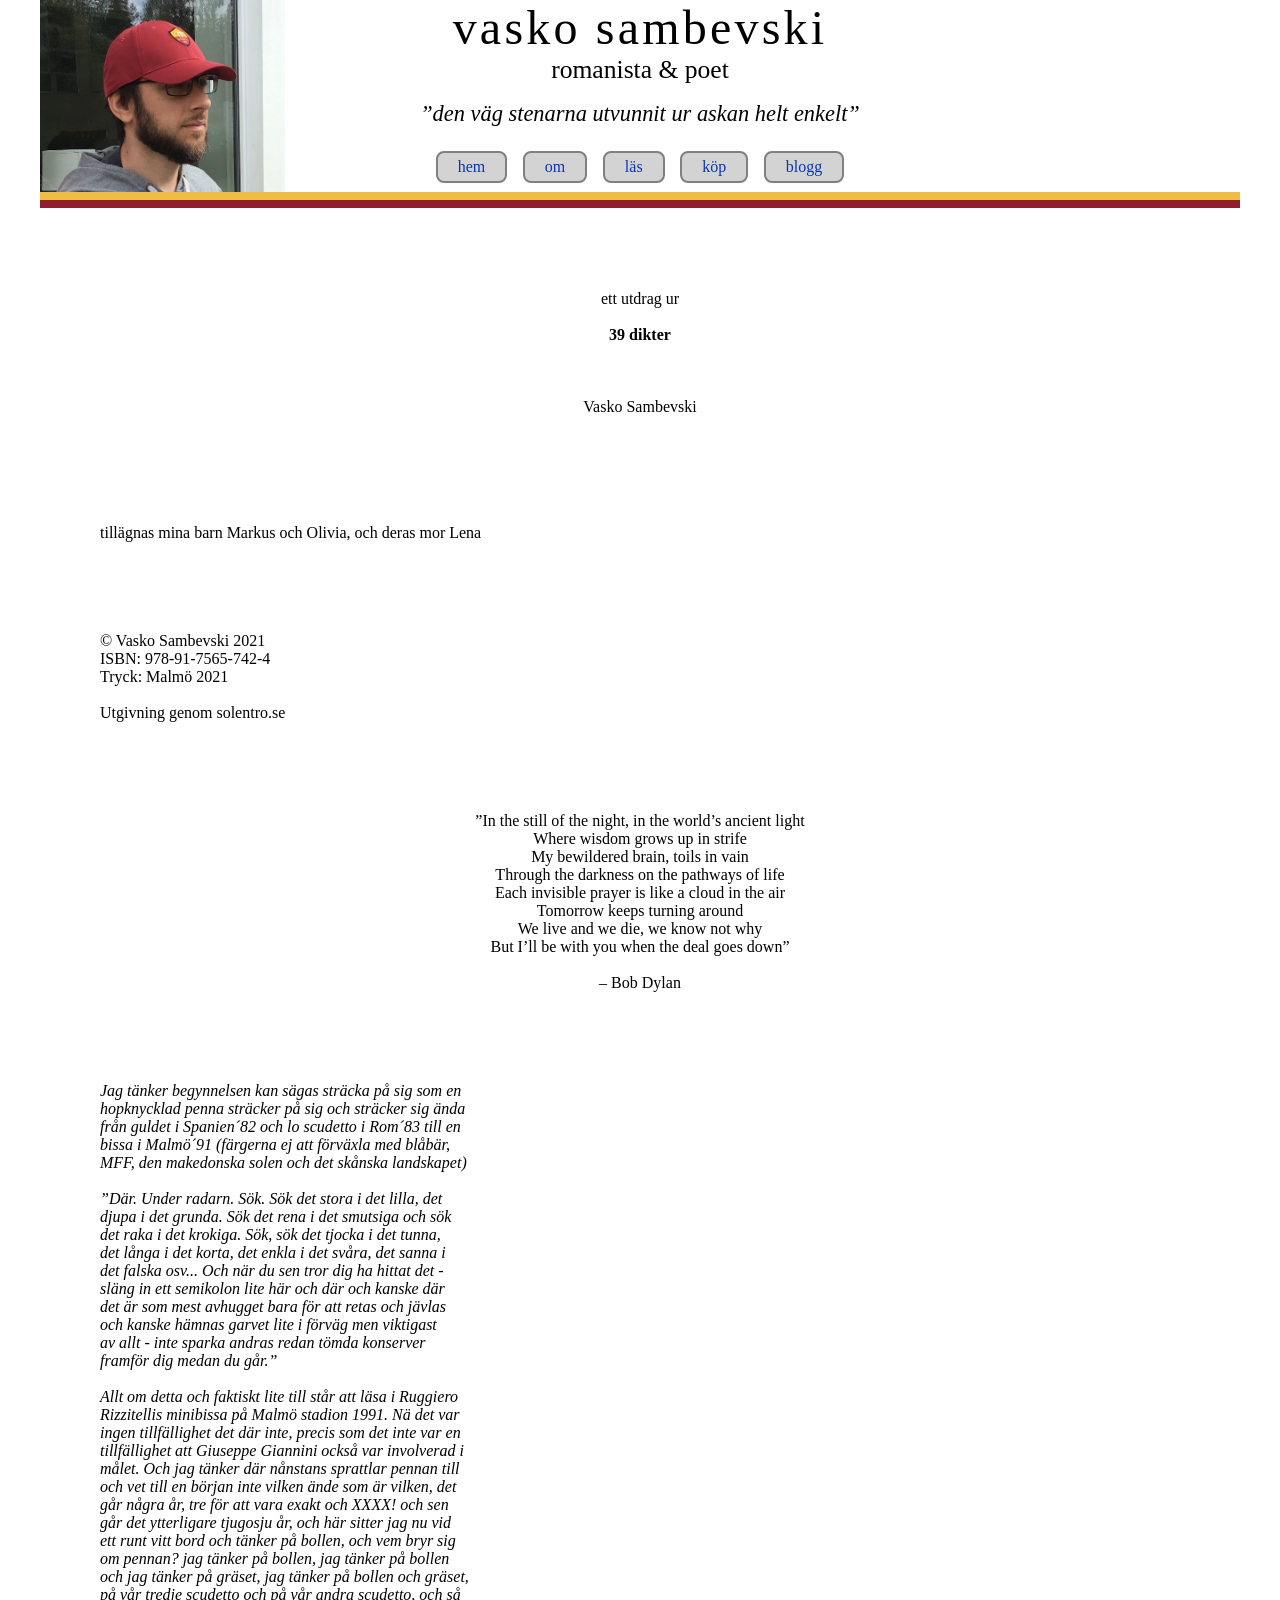
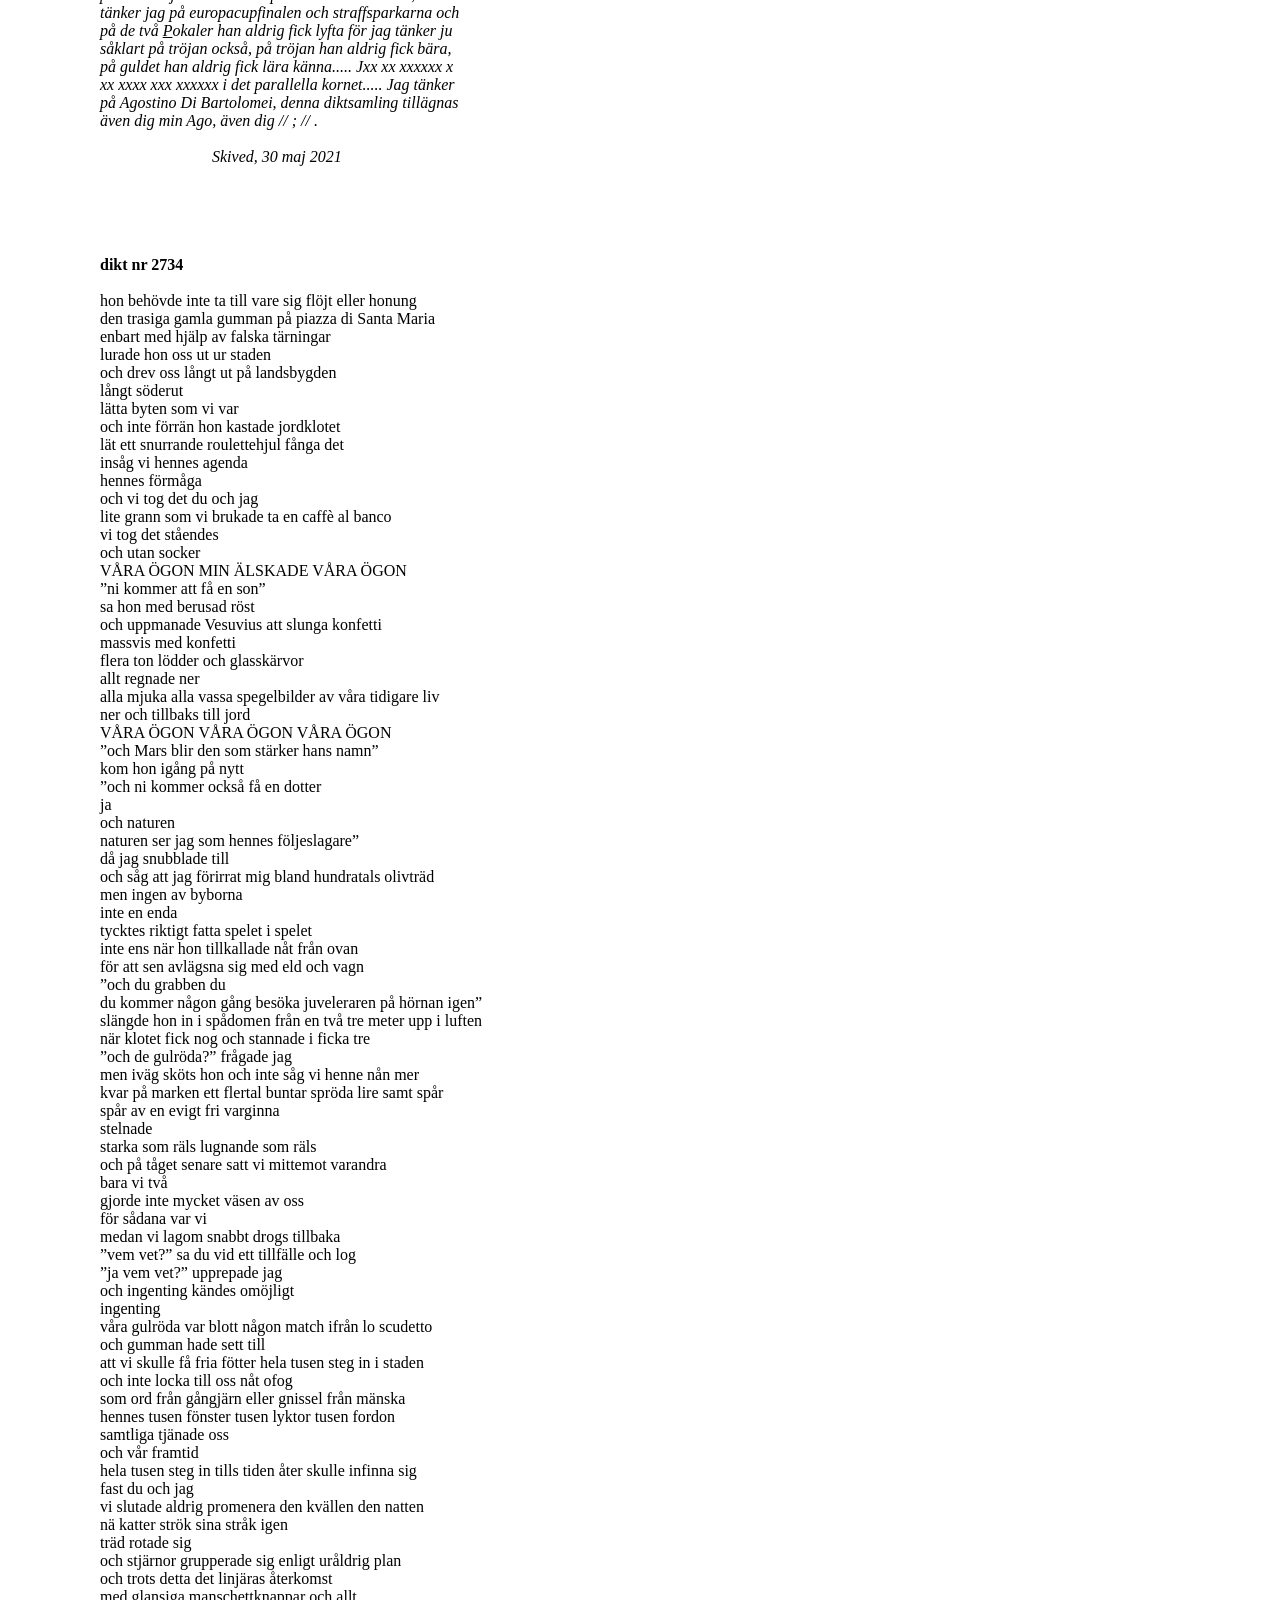
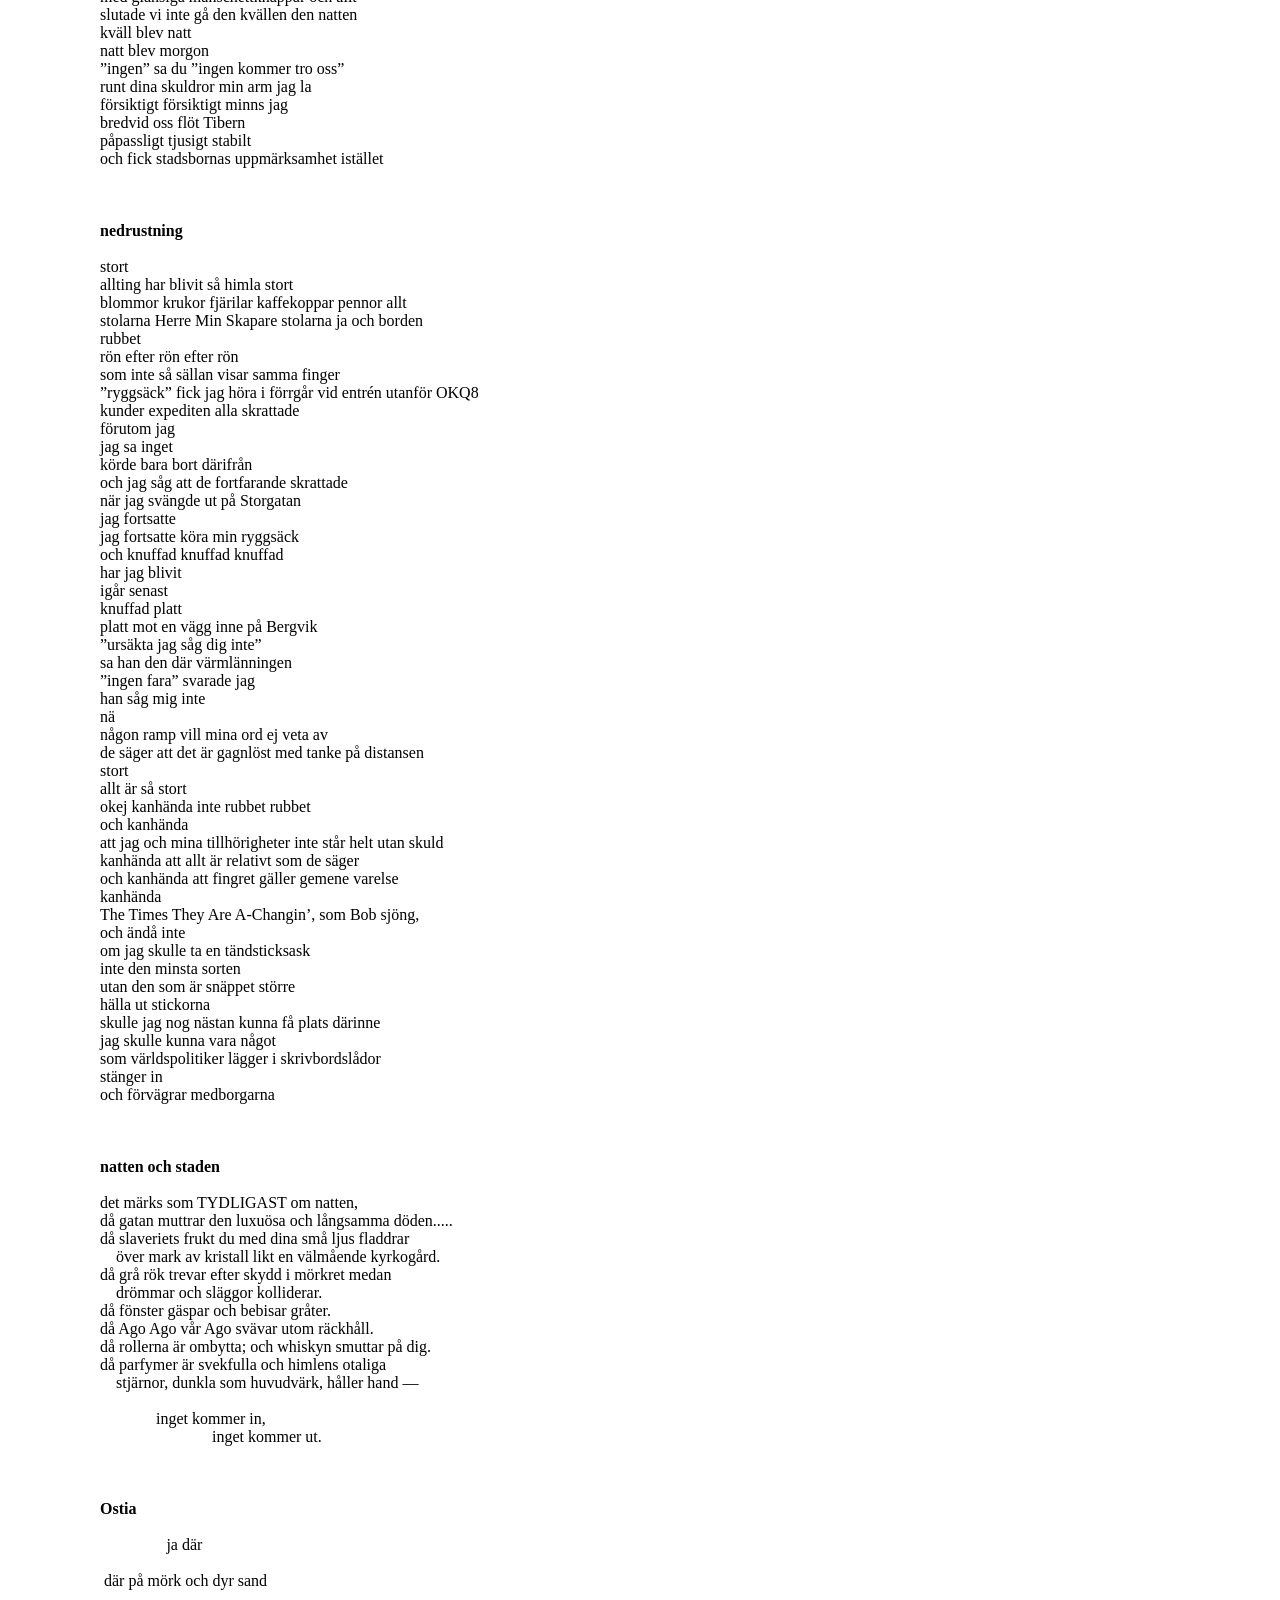
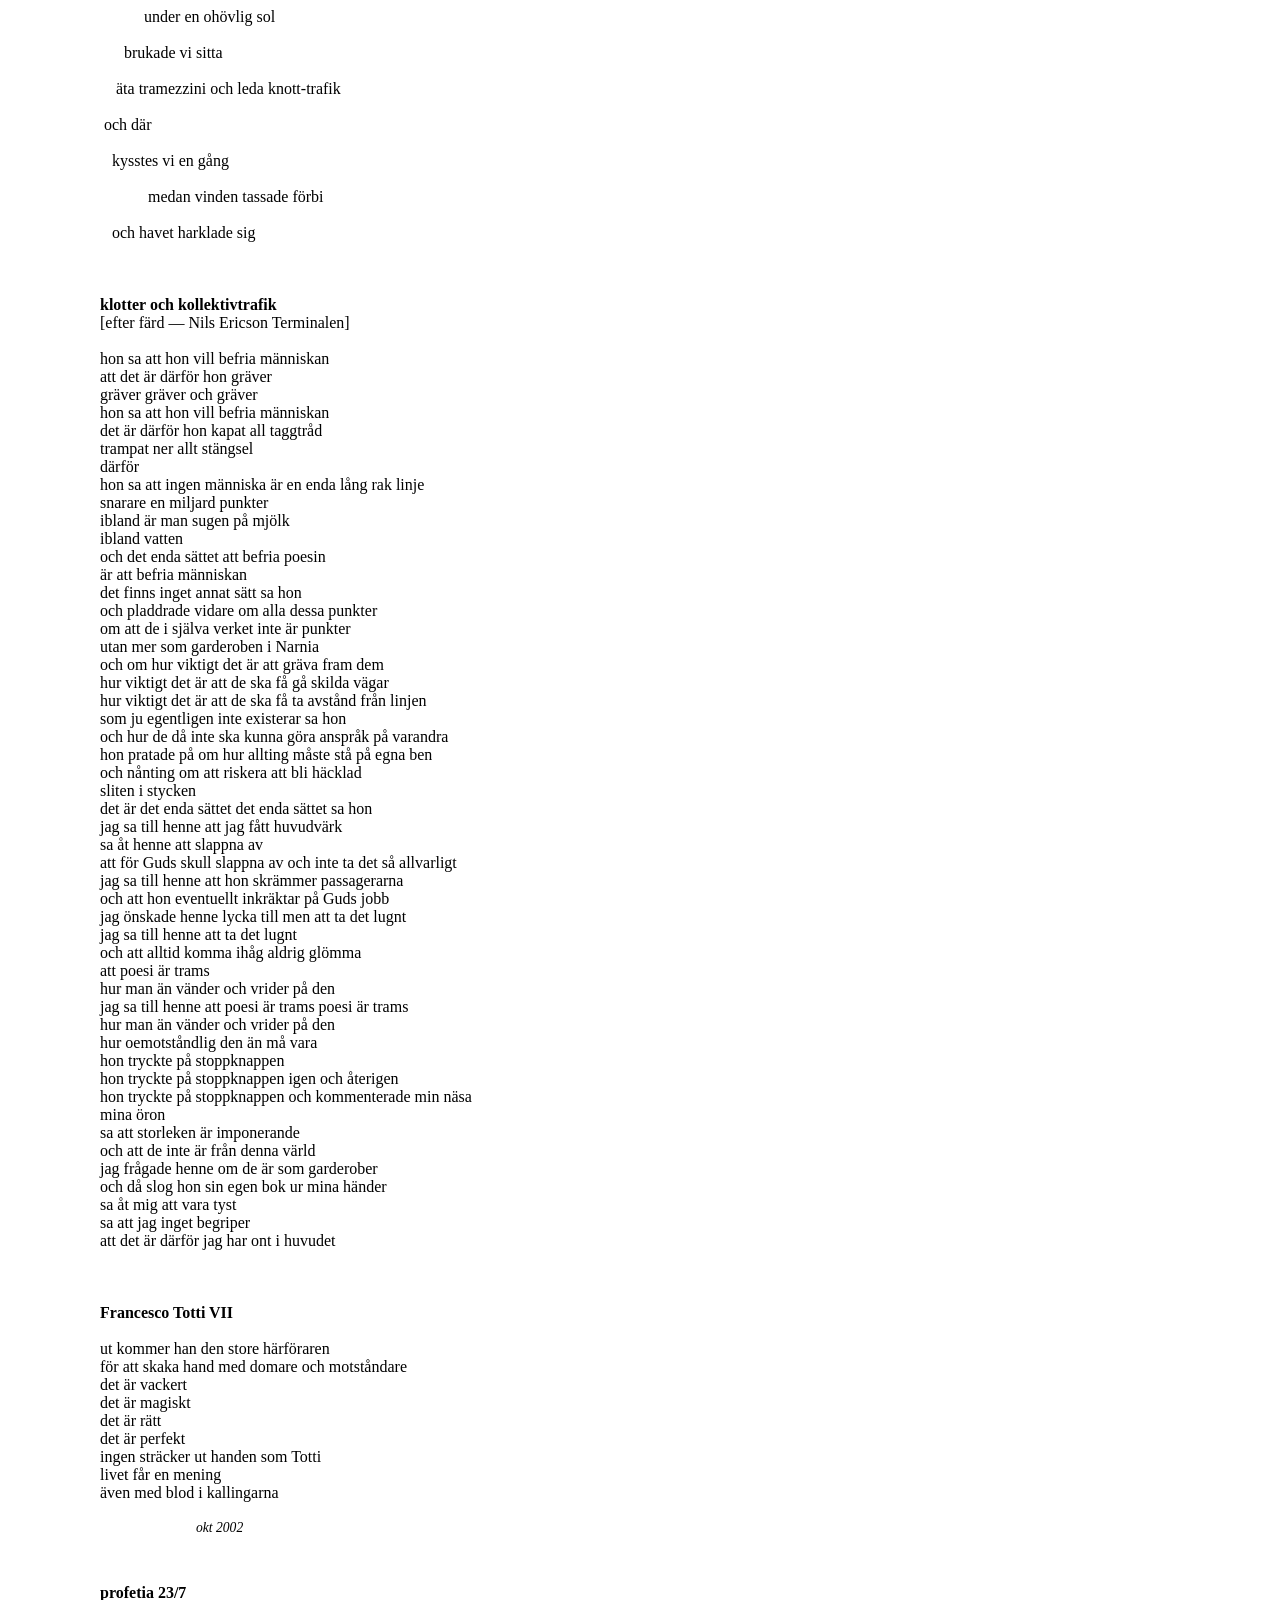
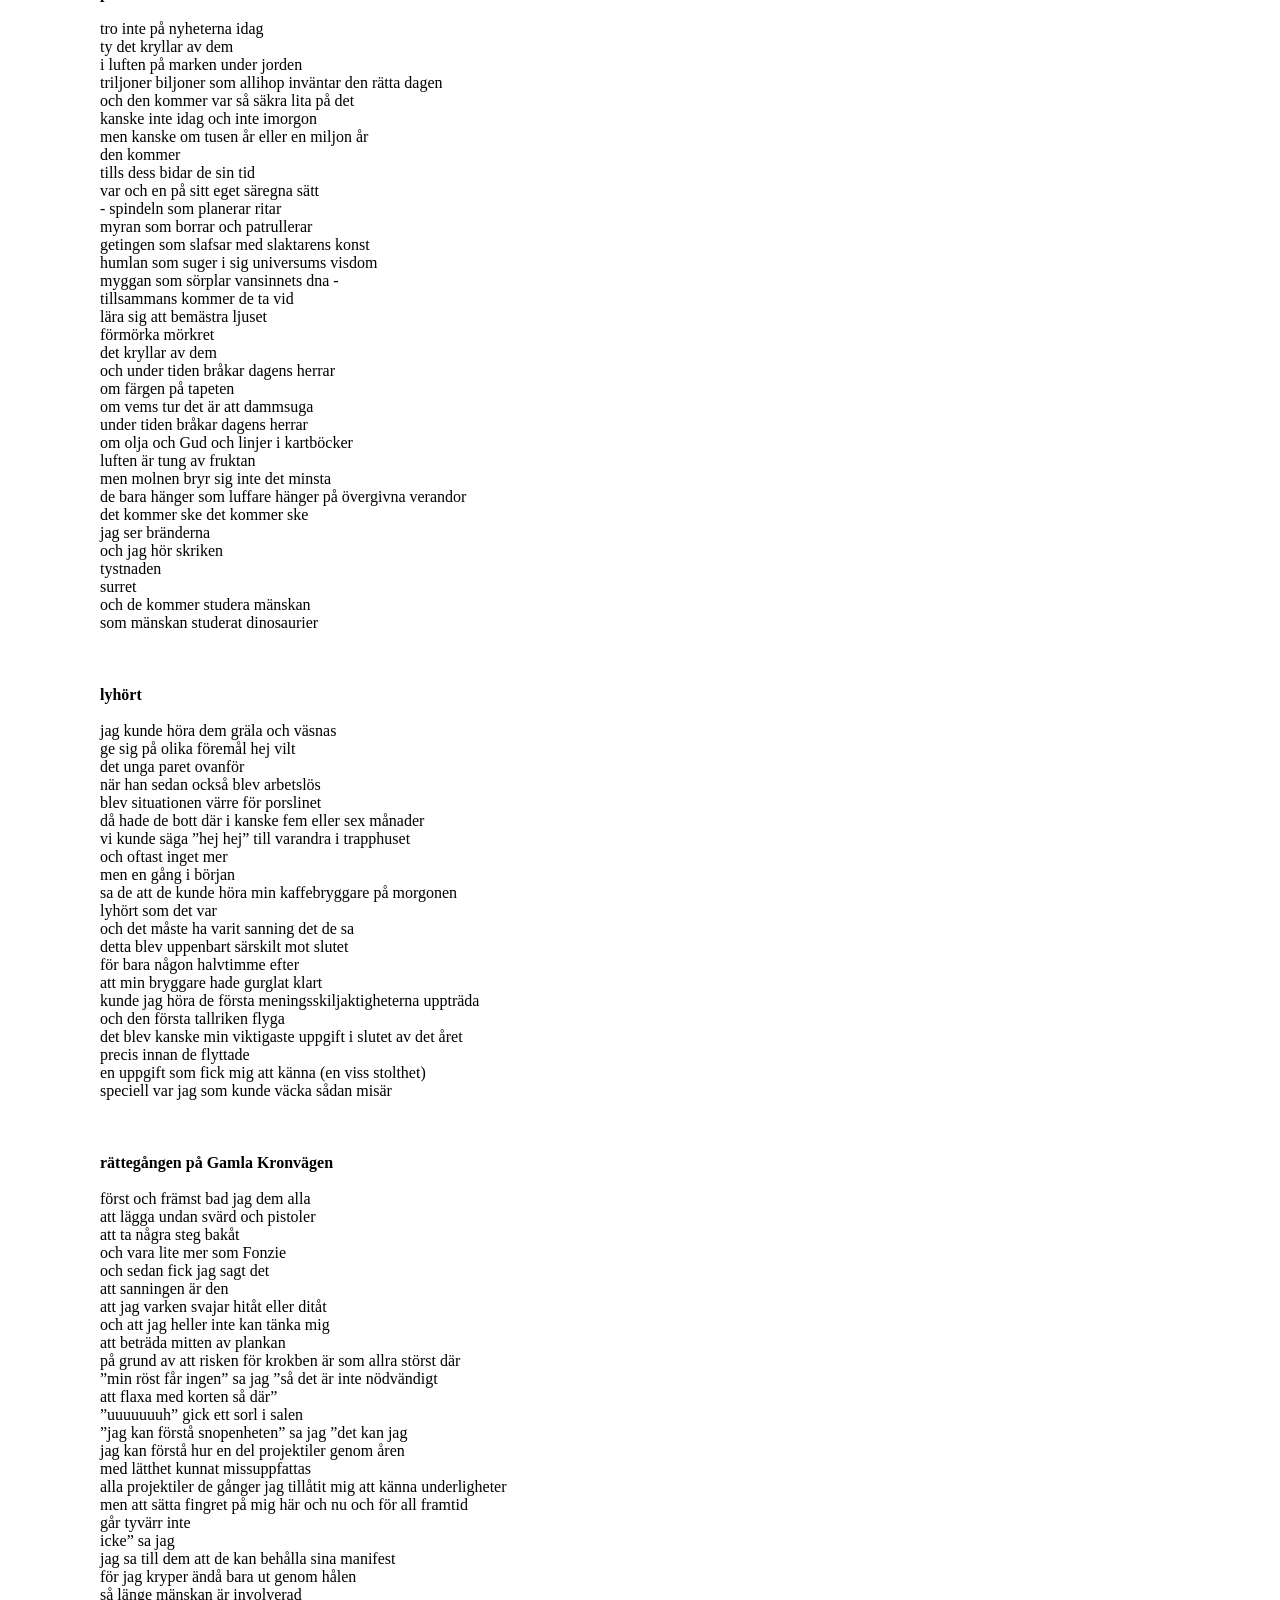
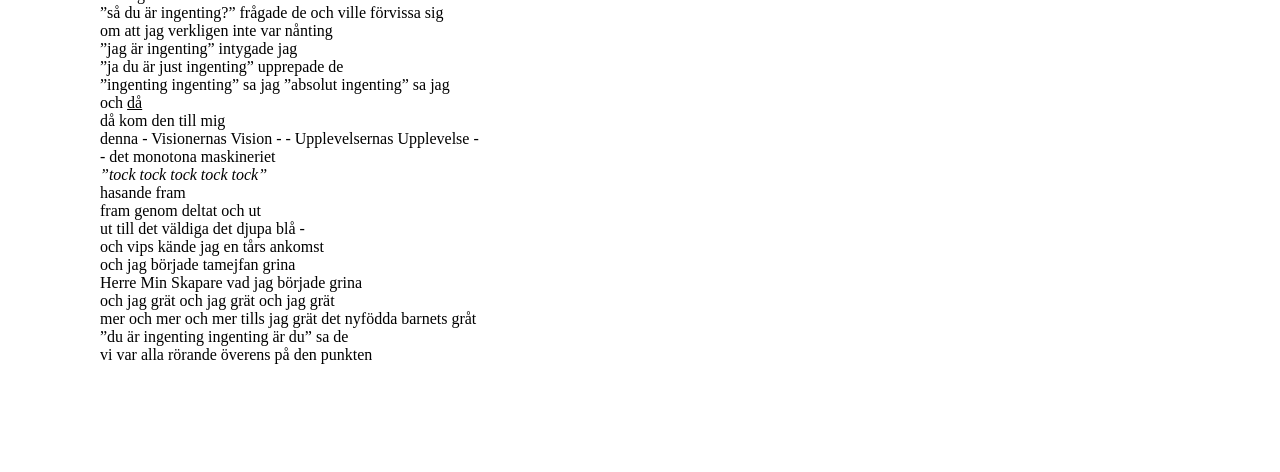
<file: las.html>
<!DOCTYPE html>
<html lang="sv">
<head>
  <meta charset="UTF-8">
  <meta http-equiv="X-UA-Compatible" content="IE=edge">
  <meta name="viewport" content="width=device-width, initial-scale=1.0">
  <title>vasko sambevski</title>
  <link rel="stylesheet" href="./css/las.css">
  <script src="./js/js.js" defer></script>
</head>
<body>
<div id="content">
  <div id="topbar">
    <img id="topbar-img1" src="./img/topbar.png" alt="">
    <div id="topbar-content">
      <p id="topbar-text1">vasko sambevski</p>
      <p id="topbar-text2">romanista & poet</p>
      <p id="topbar-text3">”den väg stenarna utvunnit ur askan helt enkelt”</p>
      <div id="topbar-buttons">
        <div class="button">
          <a href="/" class="button-link"></a>
          <p class="button-text">hem</p>
        </div>
        <div class="button">
          <a href="/om" class="button-link"></a>
          <p class="button-text">om</p>
        </div>
        <div class="button">
          <a href="/las" class="button-link"></a>
          <p class="button-text">läs</p>
        </div>
        <div class="button" id="button4">
          <p class="button-text">köp</p>
          <div id="shop">
            <div class="shop-link"><a href="https://www.adlibris.com/se/bok/39-dikter-9789175657424"><p class="button-text">adlibris</p></a></div>
            <div class="shop-link"><a href="https://www.bokus.com/bok/9789175657424/39-dikter/"><p class="button-text">bokus</p></a></div>
            <div class="shop-link"><a href="https://www.solentro.se/publish/sambevski-vasko/39-dikter"><p class="button-text">solentro</p></a></div>
          </div>
        </div>
        <div class="button">
          <a href="/blogg" class="button-link"></a>
          <p class="button-text">blogg</p>
        </div>
      </div>
    </div>
    <img id="topbar-img2" src="./img/topbar.png" alt="">
  </div>
  <div id="yellow-line"></div>
  <div id="red-line"></div>
  <div id="text-container">
    <div id="text">
      <p style="display: flex; flex-direction: column;">
        ett utdrag ur

        <b>39 dikter</b>


        Vasko Sambevski





      </p>
      <p style="text-align: left;">
        tillägnas mina barn Markus och Olivia, och deras mor Lena





        © Vasko Sambevski 2021
        ISBN: 978-91-7565-742-4
        Tryck: Malmö 2021

        Utgivning genom solentro.se




      </p>
      <p style="text-align: center;">
        ”In the still of the night, in the world’s ancient light
        Where wisdom grows up in strife
        My bewildered brain, toils in vain
        Through the darkness on the pathways of life
        Each invisible prayer is like a cloud in the air
        Tomorrow keeps turning around
        We live and we die, we know not why
        But I’ll be with you when the deal goes down”

        – Bob Dylan




      </p>
      <div style="display: flex; flex-direction: column;">
        <p style="text-align: left; font-style: italic;">
          Jag tänker begynnelsen kan sägas sträcka på sig som en
          hopknycklad penna sträcker på sig och sträcker sig ända
          från guldet i Spanien´82 och lo scudetto i Rom´83 till en
          bissa i Malmö´91 (färgerna ej att förväxla med blåbär,
          MFF, den makedonska solen och det skånska landskapet)

          ”Där. Under radarn. Sök. Sök det stora i det lilla, det
          djupa i det grunda. Sök det rena i det smutsiga och sök
          det raka i det krokiga. Sök, sök det tjocka i det tunna,
          det långa i det korta, det enkla i det svåra, det sanna i
          det falska osv... Och när du sen tror dig ha hittat det -
          släng in ett semikolon lite här och där och kanske där
          det är som mest avhugget bara för att retas och jävlas
          och kanske hämnas garvet lite i förväg men viktigast
          av allt - inte sparka andras redan tömda konserver
          framför dig medan du går.”

          Allt om detta och faktiskt lite till står att läsa i Ruggiero
          Rizzitellis minibissa på Malmö stadion 1991. Nä det var
          ingen tillfällighet det där inte, precis som det inte var en
          tillfällighet att Giuseppe Giannini också var involverad i
          målet. Och jag tänker där nånstans sprattlar pennan till
          och vet till en början inte vilken ände som är vilken, det
          går några år, tre för att vara exakt och XXXX! och sen
          går det ytterligare tjugosju år, och här sitter jag nu vid
          ett runt vitt bord och tänker på bollen, och vem bryr sig
          om pennan? jag tänker på bollen, jag tänker på bollen
          och jag tänker på gräset, jag tänker på bollen och gräset,
          på vår tredje scudetto och på vår andra scudetto, och så
          tänker jag på europacupfinalen och straffsparkarna och
          på de två <span style="text-decoration: underline;">P</span>okaler han aldrig fick lyfta för jag tänker ju
          såklart på tröjan också, på tröjan han aldrig fick bära,
          på guldet han aldrig fick lära känna..... Jxx xx xxxxxx x
          xx xxxx xxx xxxxxx i det parallella kornet..... Jag tänker
          på Agostino Di Bartolomei, denna diktsamling tillägnas
          även dig min Ago, även dig // ; // .
        </p>
        <p style="text-align: left; margin-left: 7rem; font-style: italic;">
          Skived, 30 maj 2021




        </p>
      </div>
      <p style="text-align: left;">
        <b>dikt nr 2734</b>

        hon behövde inte ta till vare sig flöjt eller honung
        den trasiga gamla gumman på piazza di Santa Maria
        enbart med hjälp av falska tärningar
        lurade hon oss ut ur staden
        och drev oss långt ut på landsbygden
        långt söderut
        lätta byten som vi var
        och inte förrän hon kastade jordklotet
        lät ett snurrande roulettehjul fånga det
        insåg vi hennes agenda
        hennes förmåga
        och vi tog det du och jag
        lite grann som vi brukade ta en caffè al banco
        vi tog det ståendes
        och utan socker
        VÅRA ÖGON MIN ÄLSKADE VÅRA ÖGON
        ”ni kommer att få en son”
        sa hon med berusad röst
        och uppmanade Vesuvius att slunga konfetti
        massvis med konfetti
        flera ton lödder och glasskärvor
        allt regnade ner
        alla mjuka alla vassa spegelbilder av våra tidigare liv
        ner och tillbaks till jord
        VÅRA ÖGON VÅRA ÖGON VÅRA ÖGON
        ”och Mars blir den som stärker hans namn”
        kom hon igång på nytt
        ”och ni kommer också få en dotter
        ja
        och naturen
        naturen ser jag som hennes följeslagare”
        då jag snubblade till
        och såg att jag förirrat mig bland hundratals olivträd
        men ingen av byborna
        inte en enda
        tycktes riktigt fatta spelet i spelet
        inte ens när hon tillkallade nåt från ovan
        för att sen avlägsna sig med eld och vagn
        ”och du grabben du
        du kommer någon gång besöka juveleraren på hörnan igen”
        slängde hon in i spådomen från en två tre meter upp i luften
        när klotet fick nog och stannade i ficka tre
        ”och de gulröda?” frågade jag
        men iväg sköts hon och inte såg vi henne nån mer
        kvar på marken ett flertal buntar spröda lire samt spår
        spår av en evigt fri varginna
        stelnade
        starka som räls lugnande som räls
        och på tåget senare satt vi mittemot varandra
        bara vi två
        gjorde inte mycket väsen av oss
        för sådana var vi
        medan vi lagom snabbt drogs tillbaka
        ”vem vet?” sa du vid ett tillfälle och log
        ”ja vem vet?” upprepade jag
        och ingenting kändes omöjligt
        ingenting
        våra gulröda var blott någon match ifrån lo scudetto
        och gumman hade sett till
        att vi skulle få fria fötter hela tusen steg in i staden
        och inte locka till oss nåt ofog
        som ord från gångjärn eller gnissel från mänska
        hennes tusen fönster tusen lyktor tusen fordon
        samtliga tjänade oss
        och vår framtid
        hela tusen steg in tills tiden åter skulle infinna sig
        fast du och jag
        vi slutade aldrig promenera den kvällen den natten
        nä katter strök sina stråk igen
        träd rotade sig
        och stjärnor grupperade sig enligt uråldrig plan
        och trots detta det linjäras återkomst
        med glansiga manschettknappar och allt
        slutade vi inte gå den kvällen den natten
        kväll blev natt
        natt blev morgon
        ”ingen” sa du ”ingen kommer tro oss”
        runt dina skuldror min arm jag la
        försiktigt försiktigt minns jag
        bredvid oss flöt Tibern
        påpassligt tjusigt stabilt
        och fick stadsbornas uppmärksamhet istället



        <b>nedrustning</b>

        stort
        allting har blivit så himla stort
        blommor krukor fjärilar kaffekoppar pennor allt
        stolarna Herre Min Skapare stolarna ja och borden
        rubbet
        rön efter rön efter rön
        som inte så sällan visar samma finger
        ”ryggsäck” fick jag höra i förrgår vid entrén utanför OKQ8
        kunder expediten alla skrattade
        förutom jag
        jag sa inget
        körde bara bort därifrån
        och jag såg att de fortfarande skrattade
        när jag svängde ut på Storgatan
        jag fortsatte
        jag fortsatte köra min ryggsäck
        och knuffad knuffad knuffad
        har jag blivit
        igår senast
        knuffad platt
        platt mot en vägg inne på Bergvik
        ”ursäkta jag såg dig inte”
        sa han den där värmlänningen
        ”ingen fara” svarade jag
        han såg mig inte
        nä
        någon ramp vill mina ord ej veta av
        de säger att det är gagnlöst med tanke på distansen
        stort
        allt är så stort
        okej kanhända inte rubbet rubbet
        och kanhända
        att jag och mina tillhörigheter inte står helt utan skuld
        kanhända att allt är relativt som de säger
        och kanhända att fingret gäller gemene varelse
        kanhända
        The Times They Are A-Changin’, som Bob sjöng,
        och ändå inte
        om jag skulle ta en tändsticksask
        inte den minsta sorten
        utan den som är snäppet större
        hälla ut stickorna
        skulle jag nog nästan kunna få plats därinne
        jag skulle kunna vara något
        som världspolitiker lägger i skrivbordslådor
        stänger in
        och förvägrar medborgarna



        <b>natten och staden</b>

        det märks som TYDLIGAST om natten,
        då gatan muttrar den luxuösa och långsamma döden.....
        då slaveriets frukt du med dina små ljus fladdrar
        <p style="text-align: left; margin-left: 1rem;">över mark av kristall likt en välmående kyrkogård.</p>
        <p style="text-align: left;">då grå rök trevar efter skydd i mörkret medan</p>
        <p style="text-align: left; margin-left: 1rem;">drömmar och släggor kolliderar.</p>
        <p style="text-align: left;">då fönster gäspar och bebisar gråter.</p>
        <p style="text-align: left;">då Ago Ago vår Ago svävar utom räckhåll.</p>
        <p style="text-align: left;">då rollerna är ombytta; och whiskyn smuttar på dig.</p>
        <p style="text-align: left;">då parfymer är svekfulla och himlens otaliga</p>
        <p style="text-align: left; margin-left: 1rem;">stjärnor, dunkla som huvudvärk, håller hand —</p>
        <p style="text-align: left; margin-left: 3.5rem;">
          inget kommer in,
        </p>
        <p style="text-align: left; margin-left: 7rem;">inget kommer ut.



        </p>
        <div style="text-align: left;">
          <b>Ostia</b>
          <p style="margin-left: 4.15rem;">
            ja där</p>
          <p style="margin-left: 0.25rem;">
            där på mörk och dyr sand</p>
          <p style="margin-left: 2.75rem;">
            under en ohövlig sol</p>
          <p style="margin-left: 1.5rem;">
            brukade vi sitta</p>
          <p style="margin-left: 1rem;">
            äta tramezzini och leda knott-trafik</p>
          <p style="margin-left: 0.25rem;">
            och där</p>
          <p style="margin-left: 0.75rem;">
            kysstes vi en gång</p>
          <p style="margin-left: 3rem;">
            medan vinden tassade förbi</p>
          <p style="margin-left: 0.75rem;">
            och havet harklade sig



          </p>
          <b>klotter och kollektivtrafik</b>
          <p>[efter färd — Nils Ericson Terminalen]

            hon sa att hon vill befria människan
            att det är därför hon gräver
            gräver gräver och gräver
            hon sa att hon vill befria människan
            det är därför hon kapat all taggtråd
            trampat ner allt stängsel
            därför
            hon sa att ingen människa är en enda lång rak linje
            snarare en miljard punkter
            ibland är man sugen på mjölk
            ibland vatten
            och det enda sättet att befria poesin
            är att befria människan
            det finns inget annat sätt sa hon
            och pladdrade vidare om alla dessa punkter
            om att de i själva verket inte är punkter
            utan mer som garderoben i Narnia
            och om hur viktigt det är att gräva fram dem
            hur viktigt det är att de ska få gå skilda vägar
            hur viktigt det är att de ska få ta avstånd från linjen
            som ju egentligen inte existerar sa hon
            och hur de då inte ska kunna göra anspråk på varandra
            hon pratade på om hur allting måste stå på egna ben
            och nånting om att riskera att bli häcklad
            sliten i stycken
            det är det enda sättet det enda sättet sa hon
            jag sa till henne att jag fått huvudvärk
            sa åt henne att slappna av
            att för Guds skull slappna av och inte ta det så allvarligt
            jag sa till henne att hon skrämmer passagerarna
            och att hon eventuellt inkräktar på Guds jobb
            jag önskade henne lycka till men att ta det lugnt
            jag sa till henne att ta det lugnt
            och att alltid komma ihåg aldrig glömma
            att poesi är trams
            hur man än vänder och vrider på den
            jag sa till henne att poesi är trams poesi är trams
            hur man än vänder och vrider på den
            hur oemotståndlig den än må vara
            hon tryckte på stoppknappen
            hon tryckte på stoppknappen igen och återigen
            hon tryckte på stoppknappen och kommenterade min näsa
            mina öron
            sa att storleken är imponerande
            och att de inte är från denna värld
            jag frågade henne om de är som garderober
            och då slog hon sin egen bok ur mina händer
            sa åt mig att vara tyst
            sa att jag inget begriper
            att det är därför jag har ont i huvudet



          </p>
          <b>Francesco Totti VII</b>
          <p>
            ut kommer han den store härföraren
            för att skaka hand med domare och motståndare
            det är vackert
            det är magiskt
            det är rätt
            det är perfekt
            ingen sträcker ut handen som Totti
            livet får en mening
            även med blod i kallingarna

          </p>
          <p id="small-text" style="margin-left: 6rem; font-style: italic;">okt 2002



          </p>
          <b>profetia 23/7</b>
          <p>
            tro inte på nyheterna idag
            ty det kryllar av dem
            i luften på marken under jorden
            triljoner biljoner som allihop inväntar den rätta dagen
            och den kommer var så säkra lita på det
            kanske inte idag och inte imorgon
            men kanske om tusen år eller en miljon år
            den kommer
            tills dess bidar de sin tid
            var och en på sitt eget säregna sätt
            - spindeln som planerar ritar
            myran som borrar och patrullerar
            getingen som slafsar med slaktarens konst
            humlan som suger i sig universums visdom
            myggan som sörplar vansinnets dna -
            tillsammans kommer de ta vid
            lära sig att bemästra ljuset
            förmörka mörkret
            det kryllar av dem
            och under tiden bråkar dagens herrar
            om färgen på tapeten
            om vems tur det är att dammsuga
            under tiden bråkar dagens herrar
            om olja och Gud och linjer i kartböcker
            luften är tung av fruktan
            men molnen bryr sig inte det minsta
            de bara hänger som luffare hänger på övergivna verandor
            det kommer ske det kommer ske
            jag ser bränderna
            och jag hör skriken
            tystnaden
            surret
            och de kommer studera mänskan
            som mänskan studerat dinosaurier



          </p>
          <b>lyhört</b>
          <p>
            jag kunde höra dem gräla och väsnas
            ge sig på olika föremål hej vilt
            det unga paret ovanför
            när han sedan också blev arbetslös
            blev situationen värre för porslinet
            då hade de bott där i kanske fem eller sex månader
            vi kunde säga ”hej hej” till varandra i trapphuset
            och oftast inget mer
            men en gång i början
            sa de att de kunde höra min kaffebryggare på morgonen
            lyhört som det var
            och det måste ha varit sanning det de sa
            detta blev uppenbart särskilt mot slutet
            för bara någon halvtimme efter
            att min bryggare hade gurglat klart
            kunde jag höra de första meningsskiljaktigheterna uppträda
            och den första tallriken flyga
            det blev kanske min viktigaste uppgift i slutet av det året
            precis innan de flyttade
            en uppgift som fick mig att känna (en viss stolthet)
            speciell var jag som kunde väcka sådan misär



          </p>
          <b>rättegången på Gamla Kronvägen</b>
          <p>
            först och främst bad jag dem alla
            att lägga undan svärd och pistoler
            att ta några steg bakåt
            och vara lite mer som Fonzie
            och sedan fick jag sagt det
            att sanningen är den
            att jag varken svajar hitåt eller ditåt
            och att jag heller inte kan tänka mig
            att beträda mitten av plankan
            på grund av att risken för krokben är som allra störst där
            ”min röst får ingen” sa jag ”så det är inte nödvändigt
            att flaxa med korten så där”
            ”uuuuuuuh” gick ett sorl i salen
            ”jag kan förstå snopenheten” sa jag ”det kan jag
            jag kan förstå hur en del projektiler genom åren
            med lätthet kunnat missuppfattas
            alla projektiler de gånger jag tillåtit mig att känna underligheter
            men att sätta fingret på mig här och nu och för all framtid
            går tyvärr inte
            icke” sa jag
            jag sa till dem att de kan behålla sina manifest
            för jag kryper ändå bara ut genom hålen
            så länge mänskan är involverad
            ”så du är ingenting?” frågade de och ville förvissa sig
            om att jag verkligen inte var nånting
            ”jag är ingenting” intygade jag
            ”ja du är just ingenting” upprepade de
            ”ingenting ingenting” sa jag ”absolut ingenting” sa jag
            och <span style="text-decoration: underline;">då</span>
            då kom den till mig
            denna - Visionernas Vision - - Upplevelsernas Upplevelse -
            - det monotona maskineriet
            <span style="font-style: italic;">”tock tock tock tock tock”</span>
            hasande fram
            fram genom deltat och ut
            ut till det väldiga det djupa blå -
            och vips kände jag en tårs ankomst
            och jag började tamejfan grina
            Herre Min Skapare vad jag började grina
            och jag grät och jag grät och jag grät
            mer och mer och mer tills jag grät det nyfödda barnets gråt
            ”du är ingenting ingenting är du” sa de
            vi var alla rörande överens på den punkten






          </p>
        </div>
      </p>
    </div>
  </div>
</div>
</body>
</html>
</file>
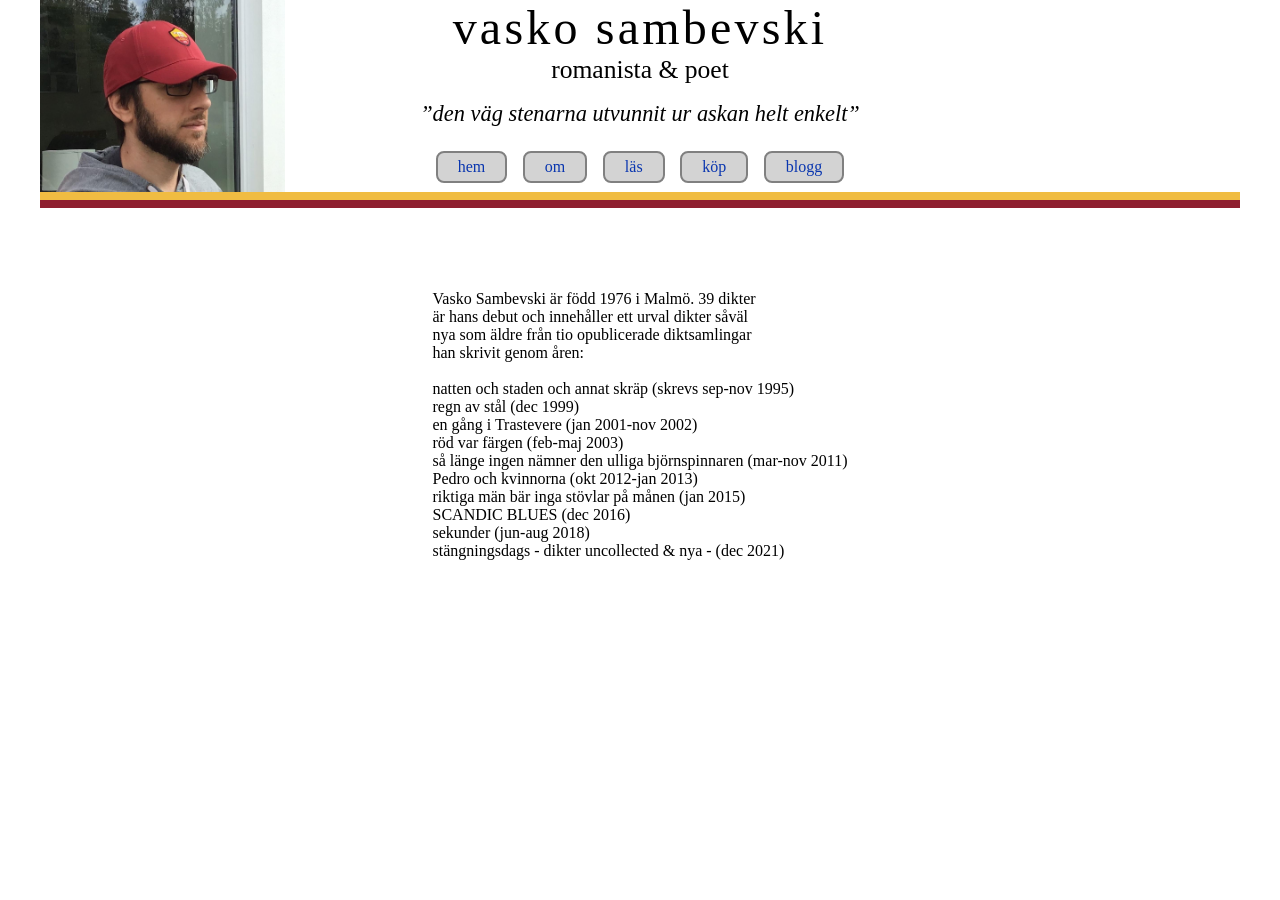
<file: om.html>
<!DOCTYPE html>
<html lang="sv">
<head>
  <meta charset="UTF-8">
  <meta http-equiv="X-UA-Compatible" content="IE=edge">
  <meta name="viewport" content="width=device-width, initial-scale=1.0">
  <title>vasko sambevski</title>
  <link rel="stylesheet" href="./css/om.css">
  <script src="./js/js.js" defer></script>
</head>
<body>
<div id="content">
  <div id="topbar">
    <img id="topbar-img1" src="./img/topbar.png" alt="">
    <div id="topbar-content">
      <p id="topbar-text1">vasko sambevski</p>
      <p id="topbar-text2">romanista & poet</p>
      <p id="topbar-text3">”den väg stenarna utvunnit ur askan helt enkelt”</p>
      <div id="topbar-buttons">
        <div class="button">
          <a href="/" class="button-link"></a>
          <p class="button-text">hem</p>
        </div>
        <div class="button">
          <a href="/om" class="button-link"></a>
          <p class="button-text">om</p>
        </div>
        <div class="button">
          <a href="/las" class="button-link"></a>
          <p class="button-text">läs</p>
        </div>
        <div class="button" id="button4">
          <p class="button-text">köp</p>
          <div id="shop">
            <div class="shop-link"><a href="https://www.adlibris.com/se/bok/39-dikter-9789175657424"><p class="button-text">adlibris</p></a></div>
            <div class="shop-link"><a href="https://www.bokus.com/bok/9789175657424/39-dikter/"><p class="button-text">bokus</p></a></div>
            <div class="shop-link"><a href="https://www.solentro.se/publish/sambevski-vasko/39-dikter"><p class="button-text">solentro</p></a></div>
          </div>
        </div>
        <div class="button">
          <a href="/blogg" class="button-link"></a>
          <p class="button-text">blogg</p>
        </div>
      </div>
    </div>
    <img id="topbar-img2" src="./img/topbar.png" alt="">
  </div>
  <div id="yellow-line"></div>
  <div id="red-line"></div>
  <div id="text">
    <p>
      Vasko Sambevski är född 1976 i Malmö. 39 dikter
      är hans debut och innehåller ett urval dikter såväl
      nya som äldre från tio opublicerade diktsamlingar
      han skrivit genom åren:

      natten och staden och annat skräp (skrevs sep-nov 1995)
      regn av stål (dec 1999)
      en gång i Trastevere (jan 2001-nov 2002)
      röd var färgen (feb-maj 2003)
      så länge ingen nämner den ulliga björnspinnaren (mar-nov 2011)
      Pedro och kvinnorna (okt 2012-jan 2013)
      riktiga män bär inga stövlar på månen (jan 2015)
      SCANDIC BLUES (dec 2016)
      sekunder (jun-aug 2018)
      stängningsdags - dikter uncollected & nya - (dec 2021)
    </p>
  </div>
</div>
</body>
</html>
</file>
<file: css/las.css>
* {
  margin: 0;
  background-color: white;
  color: black;
  font-family: 'Times New Roman', Times, serif;
}

body {
  display: flex;
  justify-content: center;
}

p {
  white-space: pre-line;
}

#content {
  width: 1200px;
}

#topbar {
  display: flex;
  justify-content: center;
  width: 100%;
  height: 12rem;
}

#topbar-img1 {
  height: 100%;
  margin-right: auto;
}

#topbar-content {
  display: flex;
  flex-direction: column;
}

#topbar-text1 {
  text-align: center;
  letter-spacing: 0.2rem;
}

#topbar-text2 {
  text-align: center;
}

#topbar-text3 {
  text-align: center;
  font-style: italic;
  margin-top: 1rem;
}

#topbar-buttons {
  display: flex;
  justify-content: space-evenly;
  margin-top: 1.5rem;
  height: 2rem;
}

.button {
  background-color: lightgray;
  border: 2px solid gray;
  border-radius: 8px;
}

.button:hover {
  background-color: #bebebe;
  cursor: pointer;
}

.button-text {
  background-color: transparent;
  color: #0a36af;
  font-size: 1rem;
}

#button4 {
  position: relative;
  display: flex;
  flex-direction: column;
  align-items: center;
}

#shop {
  background-color: transparent;
  display: none;
  flex-direction: column;
  align-items: center;
}

.shop-link {
  background-color: transparent;
  margin-top: 0.5rem;
  cursor: pointer;
}

.shop-link a {
  text-decoration: none;
}

#topbar-img2 {
  height: 100%;
  visibility: hidden;
}

#yellow-line {
  background-color: #f0bc42;
  width: 100%;
  height: 0.5rem;
}

#red-line {
  background-color: #8e1f2f;
  width: 100%;
  height: 0.5rem;
}

#text-container {
  display: flex;
  flex-direction: column;
  width: 100%;
  margin-top: 4rem;
  text-align: center;
}

#text {
  display: flex;
  flex-direction: column;
  align-self: center;
  width: 90%;
  text-align: center;
}

@media only screen and (max-width: 360px) {
  #topbar {
    align-items: center;
    margin-top: 2.7rem;
  }

  #topbar-img1,
  #topbar-img2 {
    display: none;
  }

  #topbar-text1 {
    font-size: 3rem;
  }

  #topbar-text2 {
    font-size: 1.6rem;
  }

  #topbar-text3 {
    font-size: 1.4rem;
  }

  .button {
    padding: 0.3rem 0.85rem 0.3rem 0.85rem;
  }

  #yellow-line {
    margin-top: 2.75rem;
  }

  #text {
    font-size: 0.7rem;
  }

  #small-text {
    font-size: 0.55rem;
  }
}

@media only screen and (min-width: 361px) and (max-width: 374px) {
  #topbar {
    align-items: center;
    margin-top: 2.7rem;
  }

  #topbar-img1,
  #topbar-img2 {
    display: none;
  }

  #topbar-text1 {
    font-size: 3rem;
  }

  #topbar-text2 {
    font-size: 1.6rem;
  }

  #topbar-text3 {
    font-size: 1.4rem;
  }

  .button {
    padding: 0.3rem 1.1rem 0.3rem 1.1rem;
  }

  #yellow-line {
    margin-top: 2.75rem;
  }

  #text {
    font-size: 0.85rem;
  }

  #small-text {
    font-size: 0.7rem;
  }
}

@media only screen and (min-width: 375px) and (max-width: 392px) {
  #topbar {
    align-items: center;
    margin-top: 0.85rem;
  }

  #topbar-img1,
  #topbar-img2 {
    display: none;
  }

  #topbar-text1 {
    font-size: 2.85rem;
  }

  #topbar-text2 {
    font-size: 1.45rem;
  }

  #topbar-text3 {
    font-size: 1.25rem;
  }

  .button {
    padding: 0.3rem 1.1rem 0.3rem 1.1rem;
  }

  #yellow-line {
    margin-top: 0.75rem;
  }

  #text {
    font-size: 0.875rem;
  }

  #small-text {
    font-size: 0.725rem;
  }
}

@media only screen and (min-width: 393px) and (max-width: 439px) {
  #topbar {
    align-items: center;
    margin-top: 0.85rem;
  }

  #topbar-img1,
  #topbar-img2 {
    display: none;
  }

  #topbar-text1 {
    font-size: 2.85rem;
  }

  #topbar-text2 {
    font-size: 1.45rem;
  }

  #topbar-text3 {
    font-size: 1.25rem;
  }

  .button {
    padding: 0.3rem 1.1rem 0.3rem 1.1rem;
  }

  #yellow-line {
    margin-top: 0.1rem;
  }

  #text {
    font-size: 0.875rem;
  }

  #small-text {
    font-size: 0.725rem;
  }
}

@media only screen and (min-width: 440px) and (max-width: 767px) {
  #topbar {
    align-items: center;
  }

  #topbar-img1,
  #topbar-img2 {
    display: none;
  }

  #topbar-text1 {
    font-size: 3rem;
  }

  #topbar-text2 {
    font-size: 1.6rem;
  }

  #topbar-text3 {
    font-size: 1.4rem;
  }

  .button {
    padding: 0.3rem 1.25rem 0.3rem 1.25rem;
  }

  #yellow-line {
    margin-top: 0.3rem;
  }

  #text {
    font-size: 1rem;
  }

  #small-text {
    font-size: 0.85rem;
  }
}

@media only screen and (min-width: 768px) and (max-width: 1020px) {
  #topbar-content {
    margin-right: auto;
  }

  #topbar-text1 {
    font-size: 3rem;
  }

  #topbar-text2 {
    font-size: 1.6rem;
  }

  #topbar-text3 {
    font-size: 1.4rem;
  }

  .button {
    padding: 0.3rem 1.25rem 0.3rem 1.25rem;
  }

  #topbar-img2 {
    display: none;
  }

  #text {
    font-size: 1rem;
  }

  #small-text {
    font-size: 0.85rem;
  }
}

@media only screen and (min-width: 1021px) {
  #topbar-content {
    margin-right: auto;
  }

  #topbar-text1 {
    font-size: 3rem;
  }

  #topbar-text2 {
    font-size: 1.6rem;
  }

  #topbar-text3 {
    font-size: 1.4rem;
  }

  .button {
    padding: 0.3rem 1.25rem 0.3rem 1.25rem;
  }

  #text {
    font-size: 1rem;
  }

  #small-text {
    font-size: 0.85rem;
  }
}
</file>
<file: css/om.css>
* {
  margin: 0;
  background-color: white;
  color: black;
  font-family: 'Times New Roman', Times, serif;
}

body {
  display: flex;
  justify-content: center;
}

p {
  white-space: pre-line;
}

#content {
  width: 1200px;
}

#topbar {
  display: flex;
  justify-content: center;
  width: 100%;
  height: 12rem;
}

#topbar-img1 {
  height: 100%;
  margin-right: auto;
}

#topbar-content {
  display: flex;
  flex-direction: column;
}

#topbar-text1 {
  text-align: center;
  letter-spacing: 0.2rem;
}

#topbar-text2 {
  text-align: center;
}

#topbar-text3 {
  text-align: center;
  font-style: italic;
  margin-top: 1rem;
}

#topbar-buttons {
  display: flex;
  justify-content: space-evenly;
  margin-top: 1.5rem;
  height: 2rem;
}

.button {
  background-color: lightgray;
  border: 2px solid gray;
  border-radius: 8px;
}

.button:hover {
  background-color: #bebebe;
  cursor: pointer;
}

.button-text {
  background-color: transparent;
  color: #0a36af;
  font-size: 1rem;
}

#button4 {
  position: relative;
  display: flex;
  flex-direction: column;
  align-items: center;
}

#shop {
  background-color: transparent;
  display: none;
  flex-direction: column;
  align-items: center;
}

.shop-link {
  background-color: transparent;
  margin-top: 0.5rem;
  cursor: pointer;
}

.shop-link a {
  text-decoration: none;
}

#topbar-img2 {
  height: 100%;
  visibility: hidden;
}

#yellow-line {
  background-color: #f0bc42;
  width: 100%;
  height: 0.5rem;
}

#red-line {
  background-color: #8e1f2f;
  width: 100%;
  height: 0.5rem;
}

#text {
  display: flex;
  align-items: center;
  justify-content: center;
  width: 100%;
  margin-top: 4rem;
}

@media only screen and (max-width: 360px) {
  #topbar {
    align-items: center;
    margin-top: 2.7rem;
  }

  #topbar-img1,
  #topbar-img2 {
    display: none;
  }

  #topbar-text1 {
    font-size: 3rem;
  }

  #topbar-text2 {
    font-size: 1.6rem;
  }

  #topbar-text3 {
    font-size: 1.4rem;
  }

  .button {
    padding: 0.3rem 0.85rem 0.3rem 0.85rem;
  }

  #yellow-line {
    margin-top: 2.75rem;
  }

  #text {
    font-size: 0.7rem;
  }

  #small-text {
    font-size: 0.55rem;
  }
}

@media only screen and (min-width: 361px) and (max-width: 374px) {
  #topbar {
    align-items: center;
    margin-top: 2.7rem;
  }

  #topbar-img1,
  #topbar-img2 {
    display: none;
  }

  #topbar-text1 {
    font-size: 3rem;
  }

  #topbar-text2 {
    font-size: 1.6rem;
  }

  #topbar-text3 {
    font-size: 1.4rem;
  }

  .button {
    padding: 0.3rem 1.1rem 0.3rem 1.1rem;
  }

  #yellow-line {
    margin-top: 2.75rem;
  }

  #text {
    font-size: 0.85rem;
  }

  #small-text {
    font-size: 0.7rem;
  }
}

@media only screen and (min-width: 375px) and (max-width: 392px) {
  #topbar {
    align-items: center;
    margin-top: 0.85rem;
  }

  #topbar-img1,
  #topbar-img2 {
    display: none;
  }

  #topbar-text1 {
    font-size: 2.85rem;
  }

  #topbar-text2 {
    font-size: 1.45rem;
  }

  #topbar-text3 {
    font-size: 1.25rem;
  }

  .button {
    padding: 0.3rem 1.1rem 0.3rem 1.1rem;
  }

  #yellow-line {
    margin-top: 0.75rem;
  }

  #text {
    font-size: 0.875rem;
  }

  #small-text {
    font-size: 0.725rem;
  }
}

@media only screen and (min-width: 393px) and (max-width: 439px) {
  #topbar {
    align-items: center;
    margin-top: 0.85rem;
  }

  #topbar-img1,
  #topbar-img2 {
    display: none;
  }

  #topbar-text1 {
    font-size: 2.85rem;
  }

  #topbar-text2 {
    font-size: 1.45rem;
  }

  #topbar-text3 {
    font-size: 1.25rem;
  }

  .button {
    padding: 0.3rem 1.1rem 0.3rem 1.1rem;
  }

  #yellow-line {
    margin-top: 0.1rem;
  }

  #text {
    font-size: 0.875rem;
  }

  #small-text {
    font-size: 0.725rem;
  }
}

@media only screen and (min-width: 440px) and (max-width: 767px) {
  #topbar {
    align-items: center;
  }

  #topbar-img1,
  #topbar-img2 {
    display: none;
  }

  #topbar-text1 {
    font-size: 3rem;
  }

  #topbar-text2 {
    font-size: 1.6rem;
  }

  #topbar-text3 {
    font-size: 1.4rem;
  }

  .button {
    padding: 0.3rem 1.25rem 0.3rem 1.25rem;
  }

  #yellow-line {
    margin-top: 0.3rem;
  }

  #text {
    font-size: 1rem;
  }

  #small-text {
    font-size: 0.85rem;
  }
}

@media only screen and (min-width: 768px) and (max-width: 1020px) {
  #topbar-content {
    margin-right: auto;
  }

  #topbar-text1 {
    font-size: 3rem;
  }

  #topbar-text2 {
    font-size: 1.6rem;
  }

  #topbar-text3 {
    font-size: 1.4rem;
  }

  .button {
    padding: 0.3rem 1.25rem 0.3rem 1.25rem;
  }

  #topbar-img2 {
    display: none;
  }

  #text {
    font-size: 1rem;
  }

  #small-text {
    font-size: 0.85rem;
  }
}

@media only screen and (min-width: 1021px) {
  #topbar-content {
    margin-right: auto;
  }

  #topbar-text1 {
    font-size: 3rem;
  }

  #topbar-text2 {
    font-size: 1.6rem;
  }

  #topbar-text3 {
    font-size: 1.4rem;
  }

  .button {
    padding: 0.3rem 1.25rem 0.3rem 1.25rem;
  }

  #text {
    font-size: 1rem;
  }

  #small-text {
    font-size: 0.85rem;
  }
}
</file>
